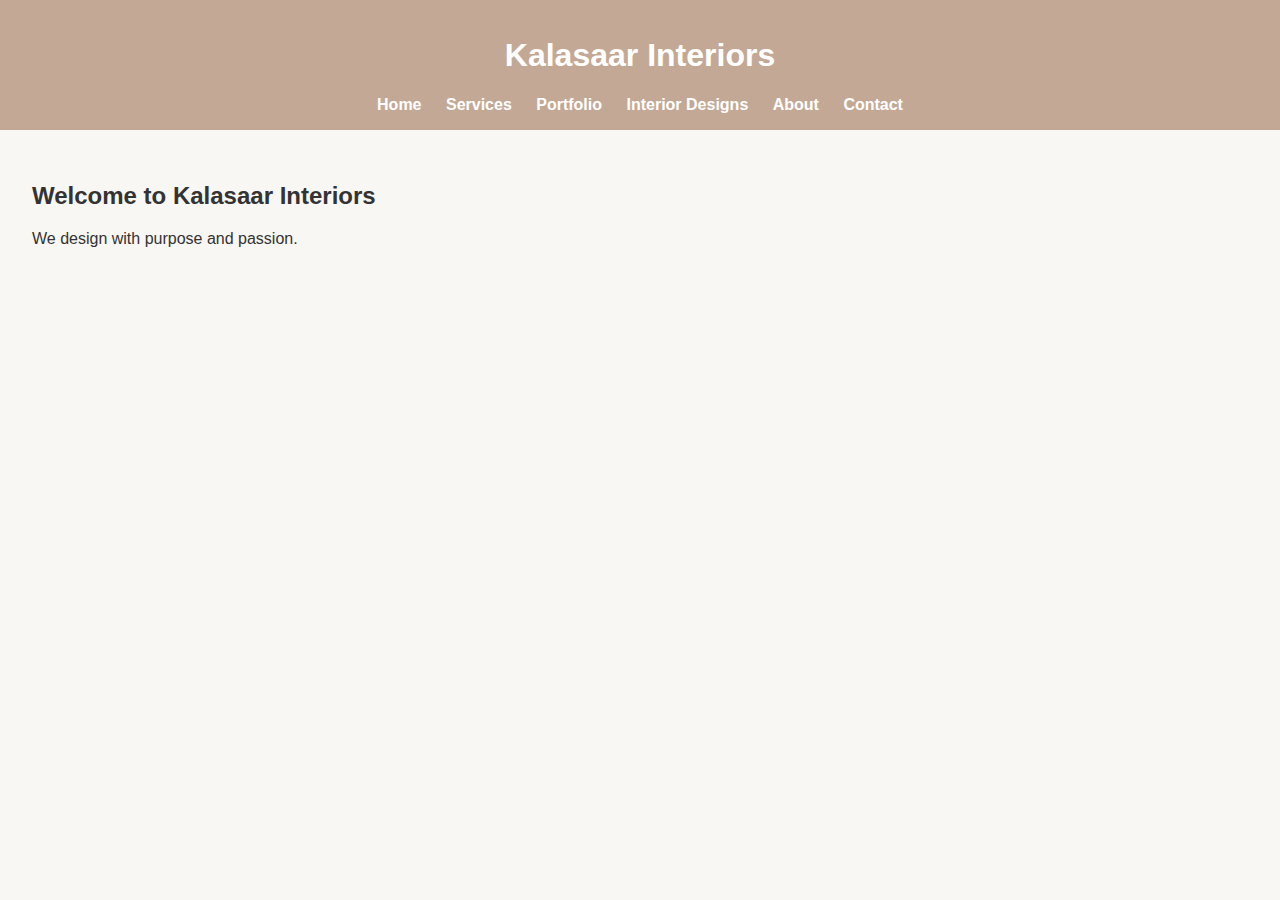
<file: index.html>
<!DOCTYPE html><html><head><title>Home - Kalasaar Interiors</title><link rel='stylesheet' href='styles.css'></head><body><header><h1>Kalasaar Interiors</h1><nav><a href='index.html'>Home</a> <a href='services.html'>Services</a> <a href='portfolio.html'>Portfolio</a> <a href='interiors.html'>Interior Designs</a> <a href='about.html'>About</a> <a href='contact.html'>Contact</a></nav></header><main><h2>Welcome to Kalasaar Interiors</h2><p>We design with purpose and passion.</p></main></body></html>
</file>
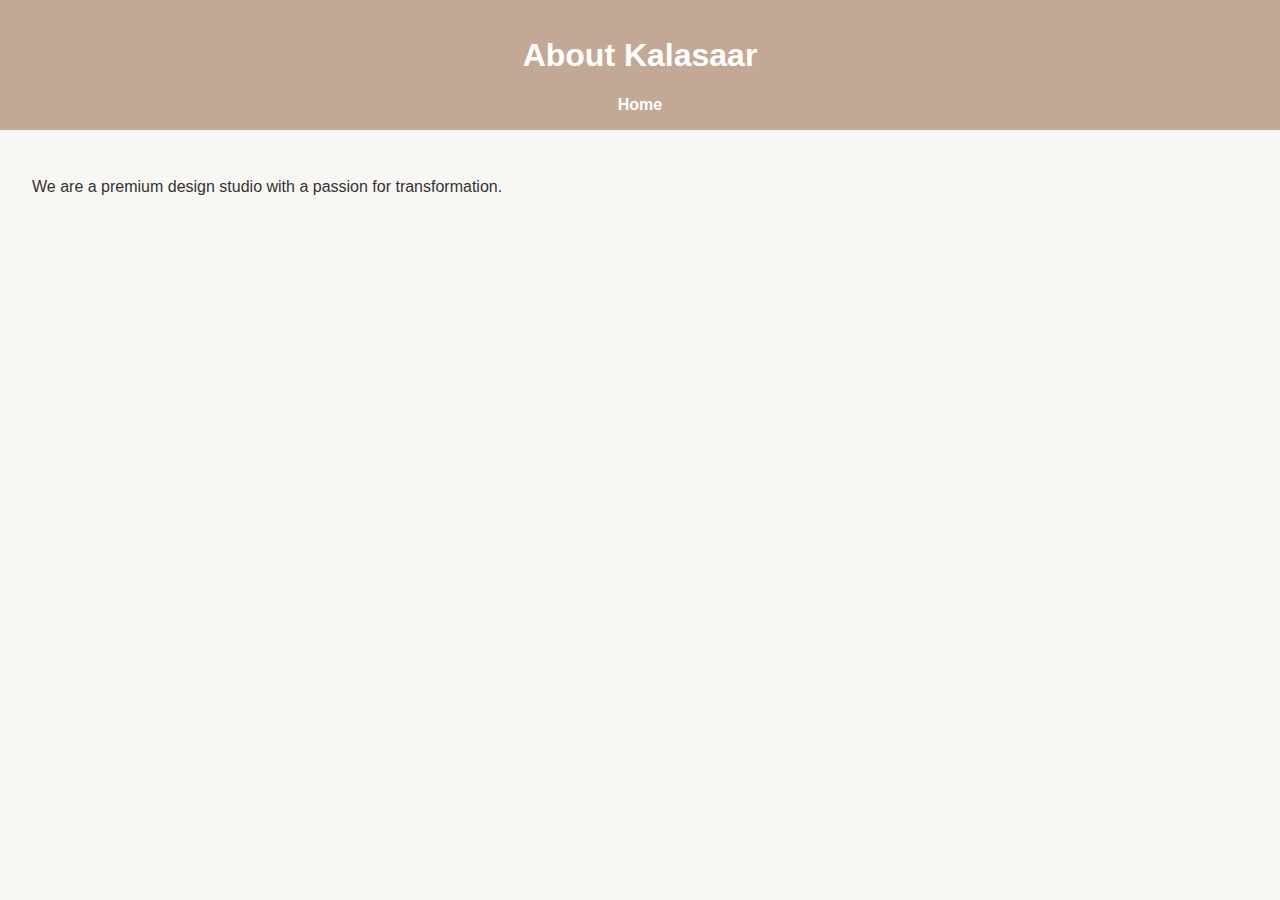
<file: about.html>
<!DOCTYPE html><html><head><title>About Us</title><link rel='stylesheet' href='styles.css'></head><body><header><h1>About Kalasaar</h1><nav><a href='index.html'>Home</a></nav></header><main><p>We are a premium design studio with a passion for transformation.</p></main></body></html>
</file>
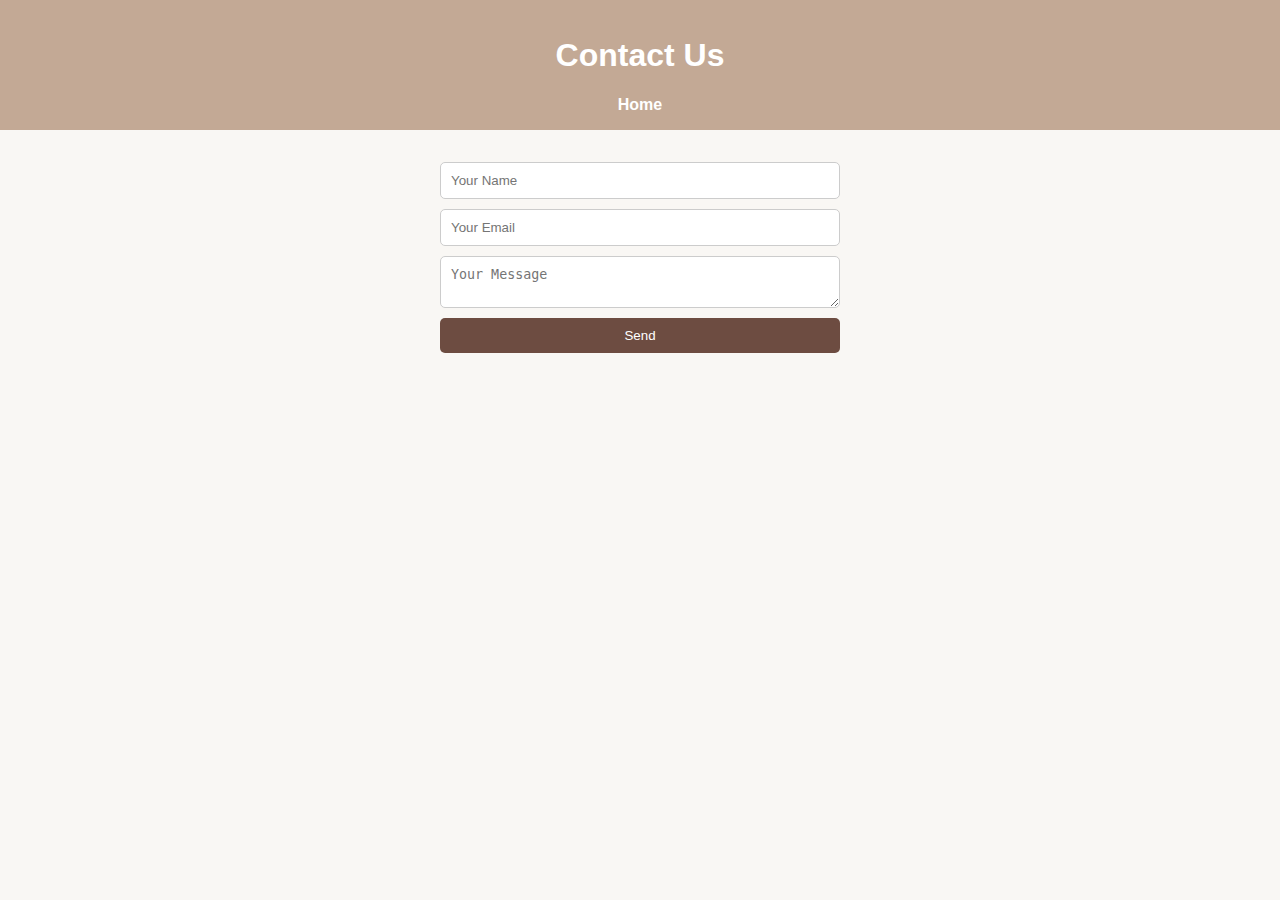
<file: contact.html>
<!DOCTYPE html><html><head><title>Contact</title><link rel='stylesheet' href='styles.css'></head><body><header><h1>Contact Us</h1><nav><a href='index.html'>Home</a></nav></header><main><form><input type='text' placeholder='Your Name' required><input type='email' placeholder='Your Email' required><textarea placeholder='Your Message'></textarea><button type='submit'>Send</button></form></main></body></html>
</file>
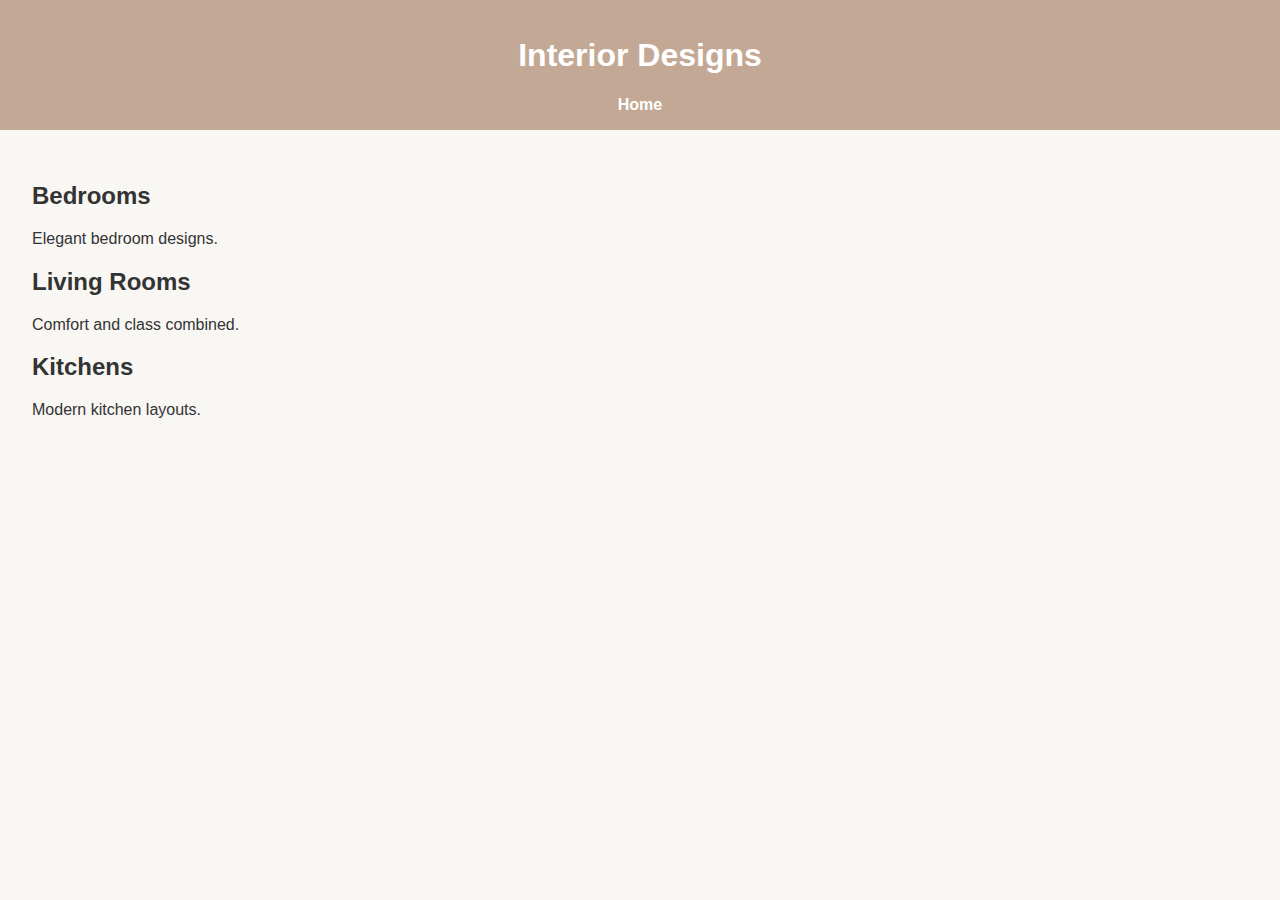
<file: interiors.html>
<!DOCTYPE html><html><head><title>Interior Designs</title><link rel='stylesheet' href='styles.css'></head><body><header><h1>Interior Designs</h1><nav><a href='index.html'>Home</a></nav></header><main><section><h2>Bedrooms</h2><p>Elegant bedroom designs.</p></section><section><h2>Living Rooms</h2><p>Comfort and class combined.</p></section><section><h2>Kitchens</h2><p>Modern kitchen layouts.</p></section></main></body></html>
</file>
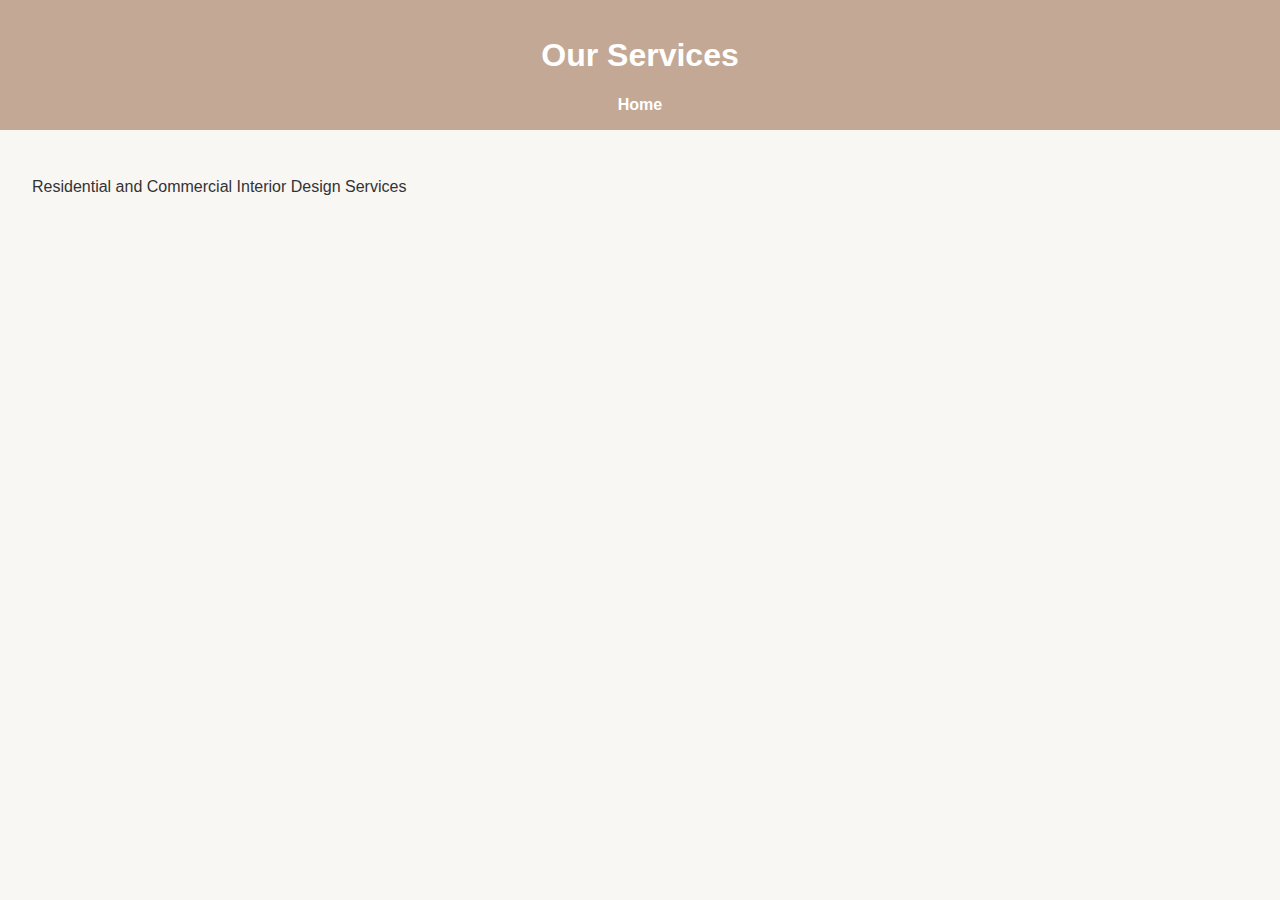
<file: services.html>
<!DOCTYPE html><html><head><title>Services</title><link rel='stylesheet' href='styles.css'></head><body><header><h1>Our Services</h1><nav><a href='index.html'>Home</a></nav></header><main><p>Residential and Commercial Interior Design Services</p></main></body></html>
</file>
<file: styles.css>
body {
  margin: 0;
  font-family: 'Segoe UI', sans-serif;
  background-color: #f9f7f4;
  color: #333;
}
header {
  background-color: #c3a995;
  color: white;
  padding: 1rem;
  text-align: center;
}
nav a {
  margin: 0 10px;
  color: white;
  text-decoration: none;
  font-weight: bold;
}
main {
  padding: 2rem;
}
.gallery {
  display: flex;
  flex-wrap: wrap;
  gap: 10px;
  justify-content: center;
}
.gallery img {
  width: 200px;
  border-radius: 10px;
  box-shadow: 0 2px 5px rgba(0,0,0,0.1);
  transition: transform 0.3s;
}
.gallery img:hover {
  transform: scale(1.05);
}
form {
  display: flex;
  flex-direction: column;
  max-width: 400px;
  margin: auto;
}
input, textarea {
  padding: 10px;
  margin-bottom: 10px;
  border-radius: 5px;
  border: 1px solid #ccc;
}
button {
  background-color: #6d4c41;
  color: white;
  border: none;
  padding: 10px;
  border-radius: 5px;
  cursor: pointer;
}
button:hover {
  background-color: #5a382f;
}
</file>
